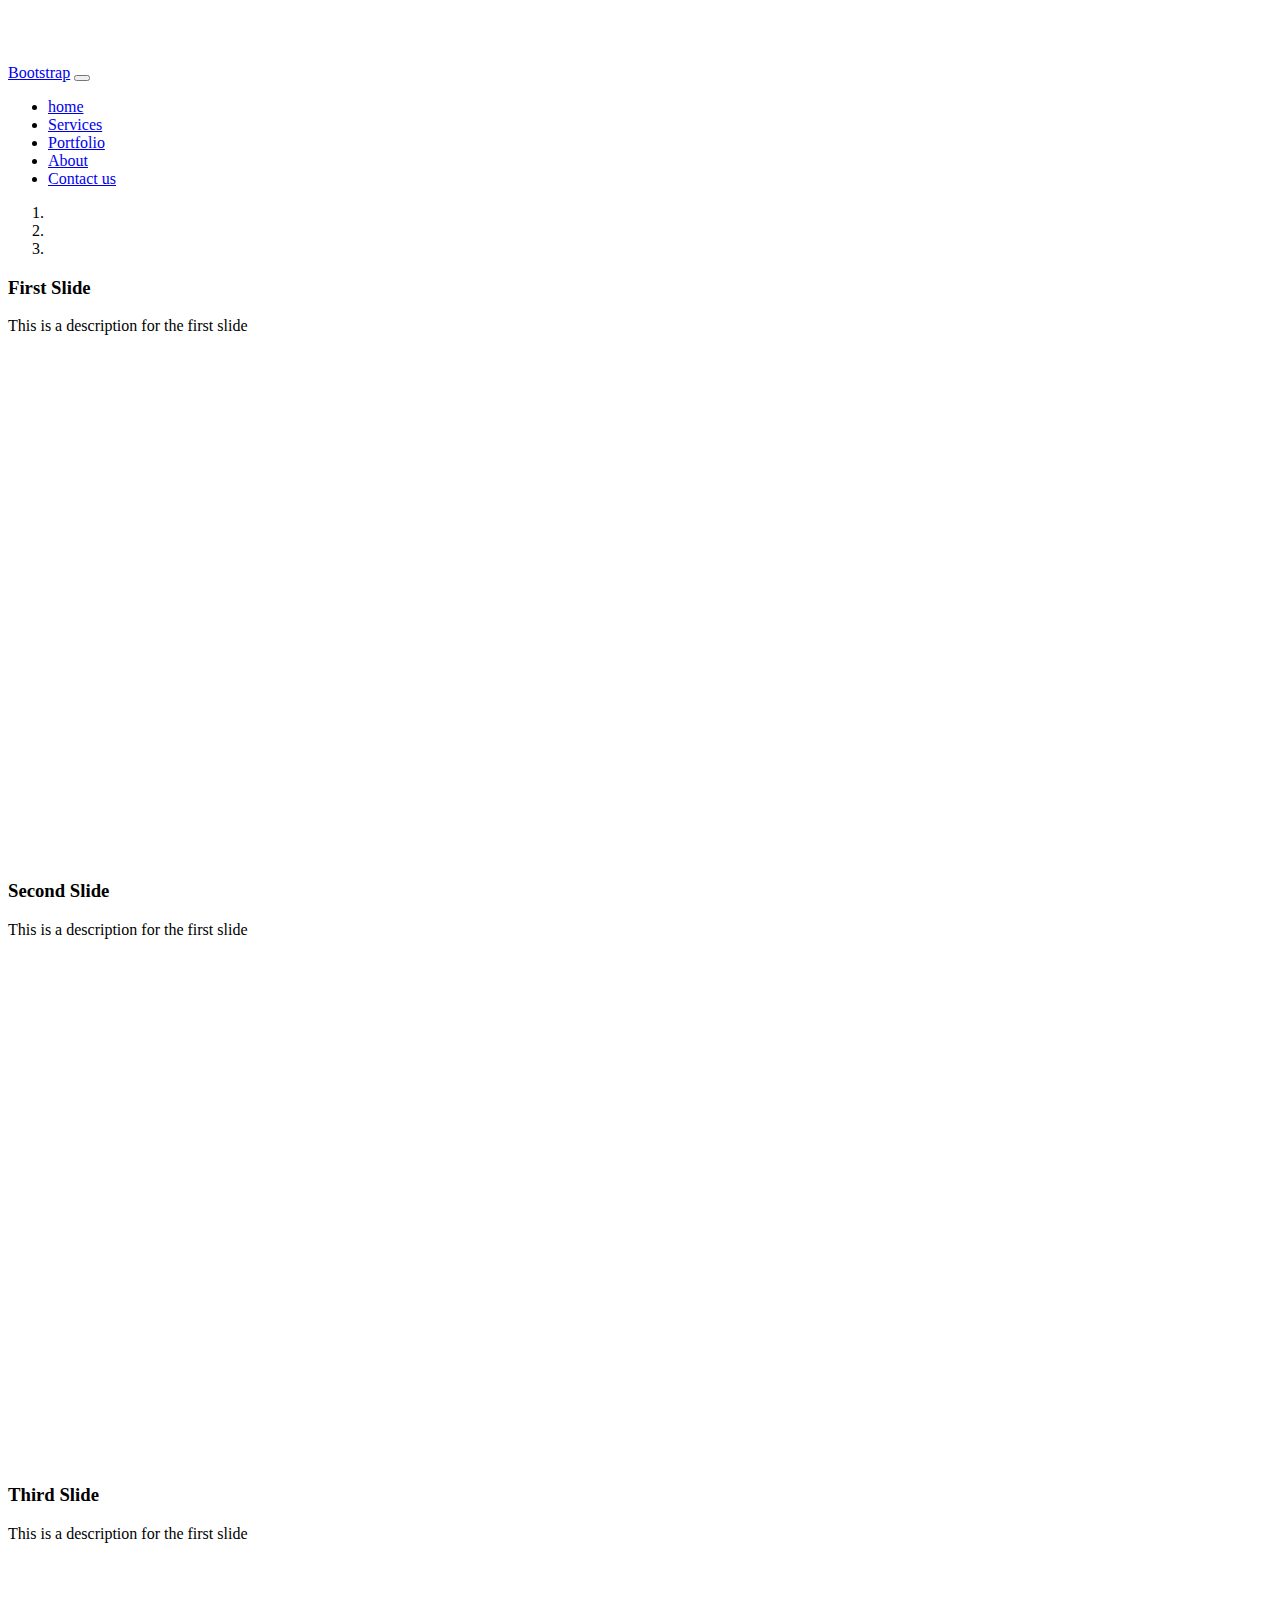
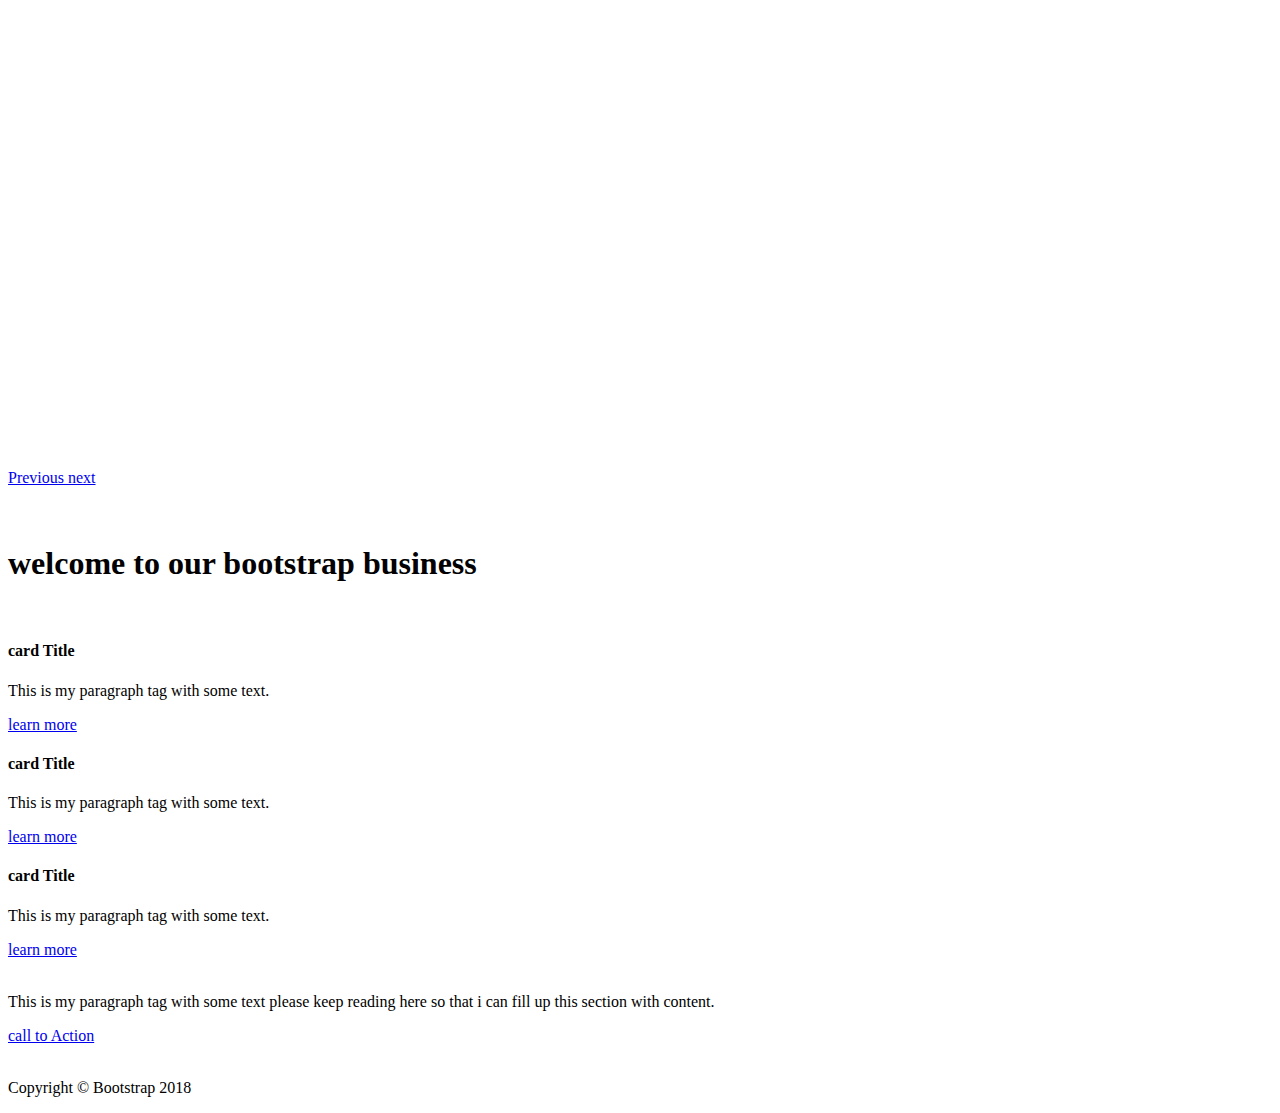
<file: bootstrap.com/index.html>
<!doctype html>
<html lang="en">
  <head>
    <!-- Required meta tags -->
    <meta charset="utf-8">
    <meta name="viewport" content="width=device-width, initial-scale=1, shrink-to-fit=no">

    <!-- Bootstrap CSS -->
    <link rel="stylesheet" href="https://stackpath.bootstrapcdn.com/bootstrap/4.5.0/css/bootstrap.min.css" integrity="sha384-9aIt2nRpC12Uk9gS9baDl411NQApFmC26EwAOH8WgZl5MYYxFfc+NcPb1dKGj7Sk" crossorigin="anonymous">
    <!-- custom css -->
    <link rel="stylesheet" type="text/css" href="css/custom.css">

    <title>Hello, world!</title>
  </head>
  <body>

      <!--Start Navigation -->

      <nav class="navbar fixed-top navbar-expand-lg navbar-dark bg-dark fixed-top">

        <!-- Start container -->
        <div class="container" >

          <!-- Nav Brand -->
          <a class="navbar-brand" href="index.html"> Bootstrap</a>
           
          <!--Start Button -->
         <button class="navbar-toggler navbar-toggler-right" type="button" data-toggle="collapse" data-target="#navbarResponsive" aria-controls="navbarResponsive" aria-expanded="false" aria-label="Toggle navigation">

               <span class="navbar-toggler-icon"></span>
          </button>     
          <!-- End Button-->

          <!--Start Links-->

           <div class="collapse navbar-collapse" id="navbarResponsive">
            <ul class="navbar-nav ml-auto">

               <!-- Home -->
              <li class="nav-item">
                <a class="nav-link" href="index.html">home</a>
              </li>  

              <!-- Services -->
              <li class="nav-item">
                <a class="nav-link" href="services.html">Services</a>
              </li>

               <!-- Portfolio -->
              <li class="nav-item">
                <a class="nav-link" href="portfolio.html">Portfolio</a>
              </li>

               <!-- About -->
              <li class="nav-item">
                <a class="nav-link" href="about.html">About</a>
              </li>
              
               <!-- Contact us -->
              <li class="nav-item">
                <a class="nav-link" href="contact us.html">Contact us</a>
              </li>


            </ul>
          </div>


          <!-- End Links-->

        </div>
        <!--End Container-->

      </nav>
      <!--End Navigation-->
      <!--Header  show-->
      <heaader>
        <!-- Start Carousel Div -->
        <div id="carasouleExampleIndicators" class="carousel slide" data-ride="carousel">
          <ol class="carousel-indicators">
             <li data-target="#carasouleExampleIndicators" data-slide-to="0" class="active"></li>
              <li data-target="#carasouleExampleIndicators" data-slide-to="1" ></li>
               <li data-target="#carasouleExampleIndicators" data-slide-to="2" ></li>
          </ol>
          <!-- start carousel -->
        <div class="carousel-inner" role="listbox">  

               <!-- start first slide -->
               <div class="carousel-item active" style="background-image: url('http://placehold.it/1900x1080');">
                <div class="carousel-caption d-none d-md-block">
                   <h3>First Slide</h3>
                   <p>This is a description for the first slide</p>
               </div>
             </div>
               <!-- End First Slide -->

               <!-- start Second slide -->
               <div class="carousel-item " style="background-image: url('http://placehold.it/1900x1080');">
                <div class="carousel-caption d-none d-md-block">
                   <h3>Second Slide</h3>
                   <p>This is a description for the first slide</p>
               </div>
             </div>
               <!-- End Second Slide -->

               <!-- start third slide -->
               <div class="carousel-item " style="background-image: url('http://placehold.it/1900x1080');">
                <div class="carousel-caption d-none d-md-block">
                   <h3>Third Slide</h3>
                   <p>This is a description for the first slide</p>
               </div>
             </div>
               <!-- End third Slide -->
            </div>   
            <!--End carousel inner -->

            <!-- start previous -->
            <a class="carousel-control-prev" href="#carouselExampleIndicators" role="button" data-slide="prev">
                <span class="carousel-controle-prev-icon" aria-hidden="true"></span>
                <span class="sr-only">Previous</span>
            </a>    
            <!--End  Previous -->
             <!-- start Next -->
            <a class="carousel-control-next" href="#carouselExampleIndicators" role="button" data-slide="next">
                <span class="carousel-controle-next-icon" aria-hidden="true"></span>
                <span class="sr-only">next</span>
            </a>    
            <!--End  next -->


          </div>
          <!-- End Carousel Div -->   

        
      </heaader>
      <!--End Header-->

      <br>
      <br>

      <!-- start container -->
      <div class="container">

           <h1 class="my-4"> welcome to our bootstrap business </h1>

           <br>


           <!--Start Marketing icons section -->

           <div class="row">
            <div class="col-lg-4 mb-4">
              <div class="card h-100">
                <h4 class="card-header">card Title</h4>
                <div class="card-body">
                  <p class="card-text"> This is my paragraph tag with some text.</p>
                </div>
                <div class="card-footer">
                   <a href="#" class="btn btn-primary">learn more</a>
                 </div>
               </div>
             </div>

             <div class="col-lg-4 mb-4">
              <div class="card h-100">
                <h4 class="card-header">card Title</h4>
                <div class="card-body">
                  <p class="card-text"> This is my paragraph tag with some text.</p>
                </div>
                <div class="card-footer">
                   <a href="#" class="btn btn-primary">learn more</a>
                 </div>
               </div>
             </div>

             <div class="col-lg-4 mb-4">
              <div class="card h-100">
                <h4 class="card-header">card Title</h4>
                <div class="card-body">
                  <p class="card-text"> This is my paragraph tag with some text.</p>
                </div>
                <div class="card-footer">
                   <a href="#" class="btn btn-primary">learn more</a>
                 </div>
               </div>
             </div>

           </div>
           <!-- End Marketing icons section -->

           <br>
            
           <!--start call to action -->
           
           <div class="row mb-4"> 
            <div class="col-md-8">
              <p> This is my paragraph tag with some text please keep reading here so that i can fill up this section with content. </p>
            </div>
            <div class="col-md-4">
             <a class="btn btn-lg btn-secondary btn-block" href="3"> call to Action </a> 
             </div>  
            </div>
            
            <!--End Call to Action -->    
      </div>
      <!-- End Container -->

      <br>

      <!-- Footer -->
      <footer class="py-5 bg-dark">
        <div class="container">
          <p class="m-0 text-center text-white">Copyright &copy; Bootstrap 2018 </p>
        </div>
      </footer>    

   
    <!-- Optional JavaScript -->
    <!-- jQuery first, then Popper.js, then Bootstrap JS -->
    <script src="https://code.jquery.com/jquery-3.5.1.slim.min.js" integrity="sha384-DfXdz2htPH0lsSSs5nCTpuj/zy4C+OGpamoFVy38MVBnE+IbbVYUew+OrCXaRkfj" crossorigin="anonymous"></script>
    <script src="https://cdn.jsdelivr.net/npm/popper.js@1.16.0/dist/umd/popper.min.js" integrity="sha384-Q6E9RHvbIyZFJoft+2mJbHaEWldlvI9IOYy5n3zV9zzTtmI3UksdQRVvoxMfooAo" crossorigin="anonymous"></script>
    <script src="https://stackpath.bootstrapcdn.com/bootstrap/4.5.0/js/bootstrap.min.js" integrity="sha384-OgVRvuATP1z7JjHLkuOU7Xw704+h835Lr+6QL9UvYjZE3Ipu6Tp75j7Bh/kR0JKI" crossorigin="anonymous"></script>
  </body>
</html>
</file>
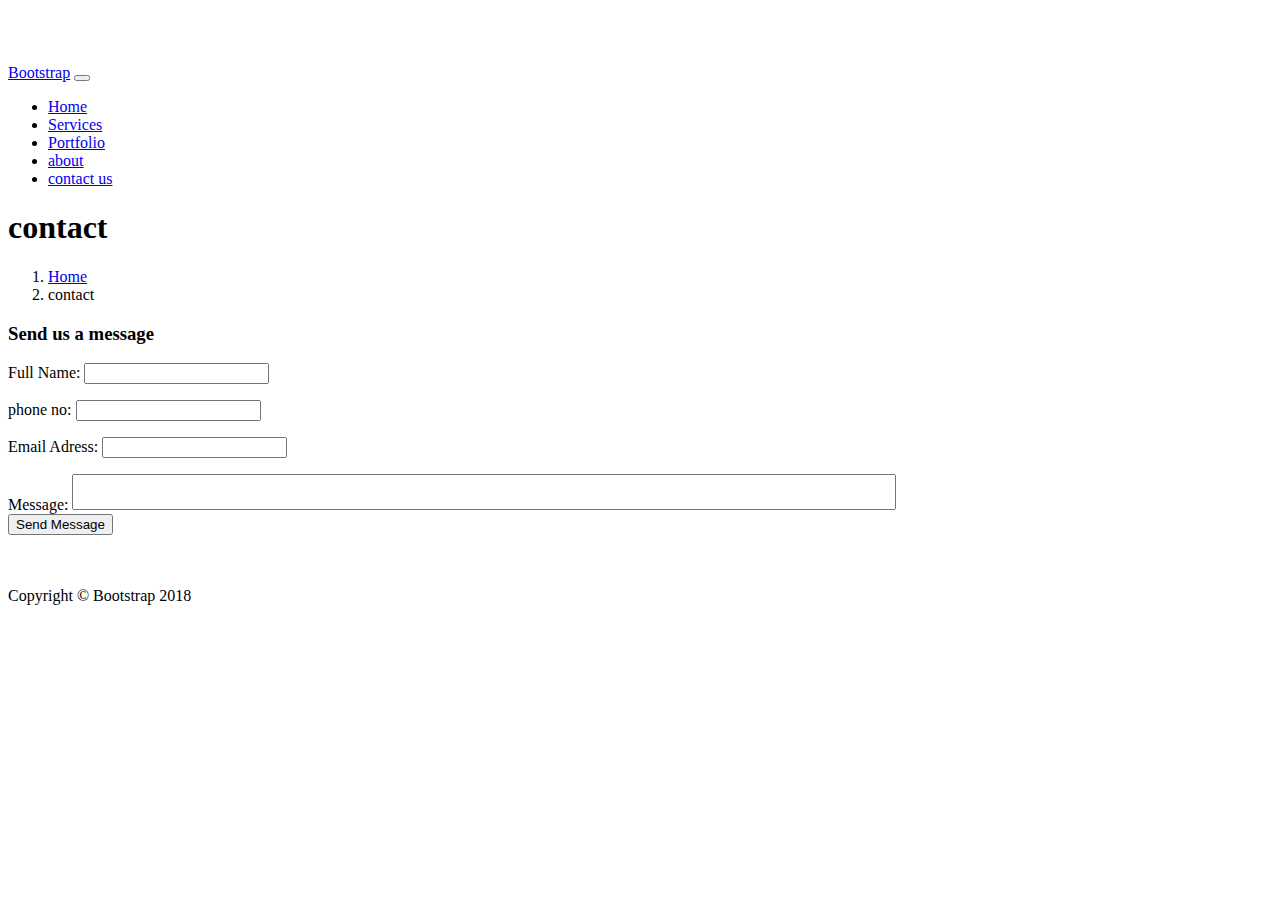
<file: bootstrap.com/contact.html>
<!doctype html>
<html lang="en">
  <head>
    <!-- Required meta tags -->
    <meta charset="utf-8">
    <meta name="viewport" content="width=device-width, initial-scale=1, shrink-to-fit=no">

    <!-- Bootstrap CSS -->
    <link rel="stylesheet" href="https://stackpath.bootstrapcdn.com/bootstrap/4.5.0/css/bootstrap.min.css" integrity="sha384-9aIt2nRpC12Uk9gS9baDl411NQApFmC26EwAOH8WgZl5MYYxFfc+NcPb1dKGj7Sk" crossorigin="anonymous">
    <!-- custom css -->
    <link rel="stylesheet" type="text/css" href="css/custom.css">

    <title>Bootstrap | contact</title>
  </head>
  <body>

      <!--Start Navigation -->

      <nav class="navbar fixed-top navbar-expand-lg navbar-dark bg-dark fixed-top">

        <!-- Start container -->
        <div class="container" >

          <!-- Nav Brand -->
          <a class="navbar-brand" href="index.html"> Bootstrap</a>
           
          <!--Start Button -->
         <button class="navbar-toggler navbar-toggler-right" type="button" data-toggle="collapse" data-target="#navbarResponsive" aria-controls="navbarResponsive" aria-expanded="false" aria-label="Toggle navigation">

               <span class="navbar-toggler-icon"></span>
          </button>     
          <!-- End Button-->

          <!--Start Links-->

           <div class="collapse navbar-collapse" id="navbarResponsive">
            <ul class="navbar-nav ml-auto">

               <!-- Home -->
              <li class="nav-item">
                <a class="nav-link" href="index.html">Home</a>
              </li>  

              <!-- Services -->
              <li class="nav-item">
                <a class="nav-link" href="services.html">Services</a>
              </li>

               <!-- Portfolio -->
              <li class="nav-item">
                <a class="nav-link" href="portfolio.html">Portfolio</a>
              </li>

               <!-- About -->
              <li class="nav-item">
                <a class="nav-link" href="About.html">about</a>
              </li>
              
               <!-- Contact us -->
              <li class="nav-item">
                <a class="nav-link" href="Contact us.html">contact us</a>
              </li>


            </ul>
          </div>


          <!-- End Links-->

        </div>
        <!--End Container-->

      </nav>
      <!--End Navigation-->

      <!-- Start container -->
      <div class="container">
       
        

        <!-- Page Title -->
        <h1 class="mt-4 mb-3">contact </h1>
         
          <!-- start breadcrumb -->

        <ol class="breadcrumb">
          <li class="breadcrumb-item">
            <a href="index.html">Home</a>
          </li>
          <li class="breadcrumb-item active">contact</li>
        </ol>
        <!-- End Breadcrumb -->

        <!-- contact form -->
        <div class="row">
          <div class="col-lg-8 mb-4">
            <h3>Send us a message</h3>
            <form name="sentmessage" id="contactform" novalidatie>
              <div class="control-group form-group">
                <div class="controls">
                  <label>Full Name:</label>
                  <input type="text" class="form-control" id="name" required data-validation-required-message="please Enter Your Name">
                  <p class="help-block"></p>
                </div>
              </div>

              <div class="control-group form-group">
                <div class="controls">
                  <label>phone no:</label>
                  <input type="text" class="form-control" id="name" required data-validation-required-message="please Enter Your phone no">
                  <p class="help-block"></p>
                </div>
              </div>

              <div class="control-group form-group">
                <div class="controls">
                  <label>Email Adress:</label>
                  <input type="text" class="form-control" id="name" required data-validation-required-message="please Enter Email Address">
                  <p class="help-block"></p>
                </div>
              </div>

              <div class="control-group form-group">
                <div class="controls">
                  <label>Message:</label>
                  <textarea row="10" cols="100" class="form-control" id="message" required data-validation-required-message="please Enter Your message" maxlength="999" style="resize:none"></textarea>
                </div>
              </div>
              
              <div id="success"></div>
              <button type="submit" class="bta btn-primary" id="SendMessageButton">Send Message</button>
               

            </form>
          </div>
        </div>    
       

        
      
      </div>
      <!-- End Container --> 

      <br>
      <br>
     
      

      <!-- Footer -->
      <footer class="py-5 bg-dark">
        <div class="container">
          <p class="m-0 text-center text-white">Copyright &copy; Bootstrap 2018 </p>
        </div>
      </footer>    

   
    <!-- Optional JavaScript -->
    <!-- jQuery first, then Popper.js, then Bootstrap JS -->
    <script src="https://code.jquery.com/jquery-3.5.1.slim.min.js" integrity="sha384-DfXdz2htPH0lsSSs5nCTpuj/zy4C+OGpamoFVy38MVBnE+IbbVYUew+OrCXaRkfj" crossorigin="anonymous"></script>
    <script src="https://cdn.jsdelivr.net/npm/popper.js@1.16.0/dist/umd/popper.min.js" integrity="sha384-Q6E9RHvbIyZFJoft+2mJbHaEWldlvI9IOYy5n3zV9zzTtmI3UksdQRVvoxMfooAo" crossorigin="anonymous"></script>
    <script src="https://stackpath.bootstrapcdn.com/bootstrap/4.5.0/js/bootstrap.min.js" integrity="sha384-OgVRvuATP1z7JjHLkuOU7Xw704+h835Lr+6QL9UvYjZE3Ipu6Tp75j7Bh/kR0JKI" crossorigin="anonymous"></script>
  </body>
</html>
</file>
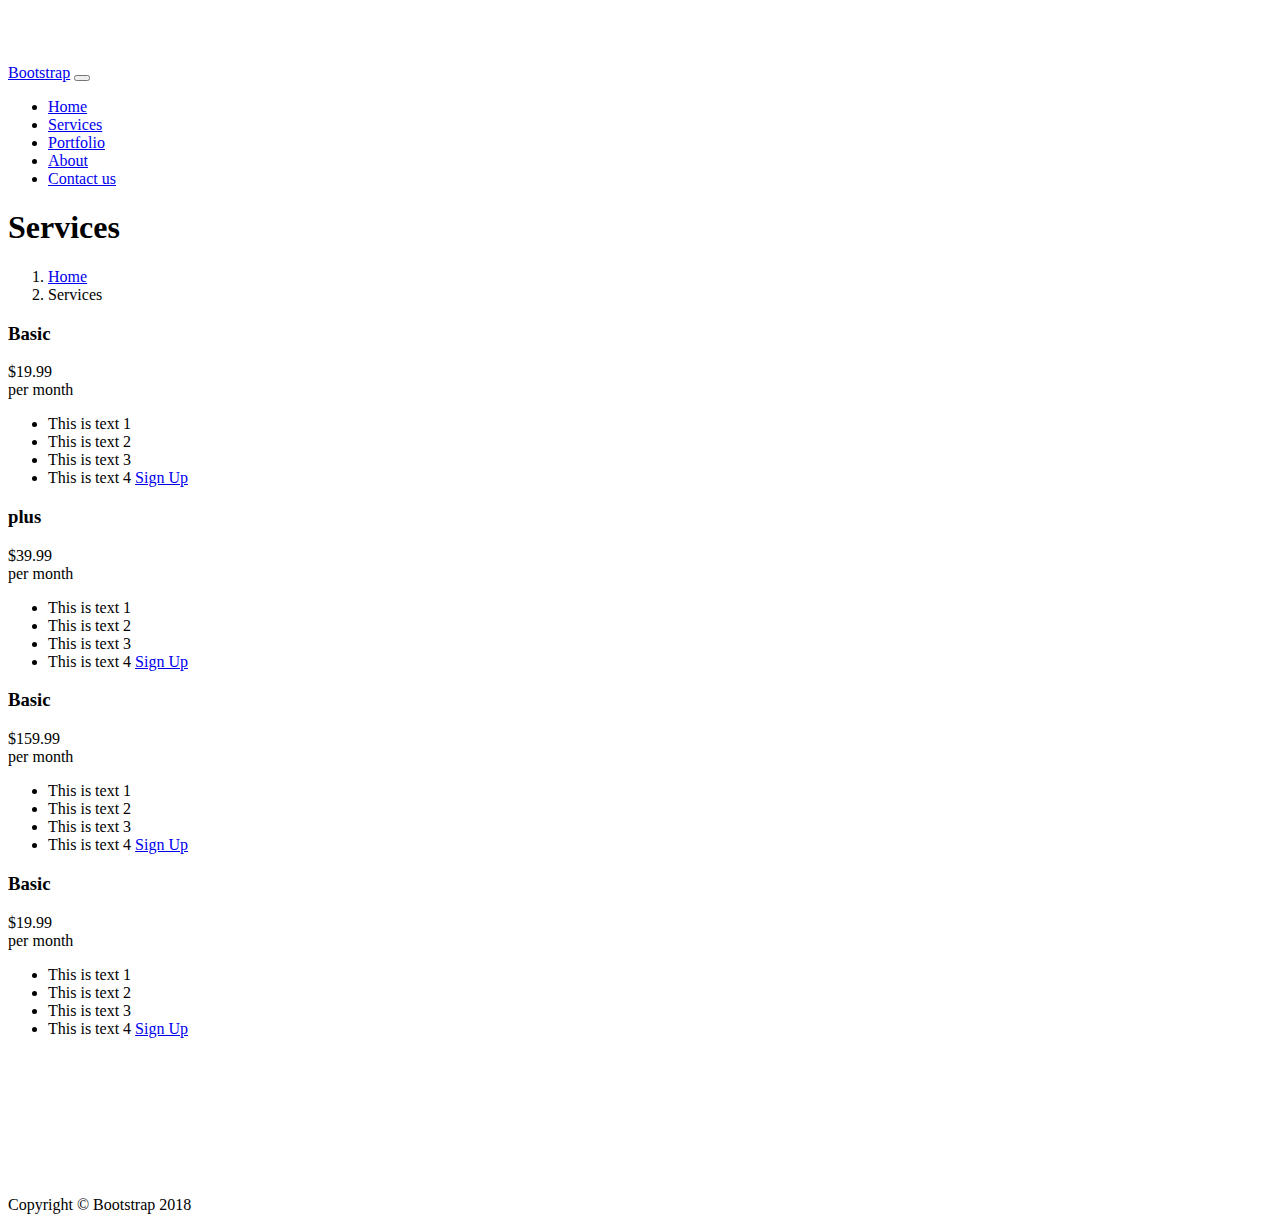
<file: bootstrap.com/services .html>
<!doctype html>
<html lang="en">
  <head>
    <!-- Required meta tags -->
    <meta charset="utf-8">
    <meta name="viewport" content="width=device-width, initial-scale=1, shrink-to-fit=no">

    <!-- Bootstrap CSS -->
    <link rel="stylesheet" href="https://stackpath.bootstrapcdn.com/bootstrap/4.5.0/css/bootstrap.min.css" integrity="sha384-9aIt2nRpC12Uk9gS9baDl411NQApFmC26EwAOH8WgZl5MYYxFfc+NcPb1dKGj7Sk" crossorigin="anonymous">
    <!-- custom css -->
    <link rel="stylesheet" type="text/css" href="css/custom.css">

    <title>Bootstrap | services</title>
  </head>
  <body>

      <!--Start Navigation -->

      <nav class="navbar fixed-top navbar-expand-lg navbar-dark bg-dark fixed-top">

        <!-- Start container -->
        <div class="container" >

          <!-- Nav Brand -->
          <a class="navbar-brand" href="index.html"> Bootstrap</a>
           
          <!--Start Button -->
         <button class="navbar-toggler navbar-toggler-right" type="button" data-toggle="collapse" data-target="#navbarResponsive" aria-controls="navbarResponsive" aria-expanded="false" aria-label="Toggle navigation">

               <span class="navbar-toggler-icon"></span>
          </button>     
          <!-- End Button-->

          <!--Start Links-->

           <div class="collapse navbar-collapse" id="navbarResponsive">
            <ul class="navbar-nav ml-auto">

               <!-- Home -->
              <li class="nav-item">
                <a class="nav-link" href="Home.html">Home</a>
              </li>  

              <!-- Services -->
              <li class="nav-item">
                <a class="nav-link" href="Services.html">Services</a>
              </li>

               <!-- Portfolio -->
              <li class="nav-item">
                <a class="nav-link" href="Portfolio.html">Portfolio</a>
              </li>

               <!-- About -->
              <li class="nav-item">
                <a class="nav-link" href="About.html">About</a>
              </li>
              
               <!-- Contact us -->
              <li class="nav-item">
                <a class="nav-link" href="Contact us.html">Contact us</a>
              </li>


            </ul>
          </div>


          <!-- End Links-->

        </div>
        <!--End Container-->

      </nav>
      <!--End Navigation-->

      <!-- Start container -->
      <div class="container">
       
        

        <!-- Page Title -->
        <h1 class="mt-4 mb-3">Services </h1>
         
          <!-- start breadcrumb -->

        <ol class="breadcrumb">
          <li class="breadcrumb-item">
            <a href="index.html">Home</a>
          </li>
          <li class="breadcrumb-item active">Services</li>
        </ol>
        <!-- End Breadcrumb -->
       

        <!-- Start price table -->
        <div class="row">

          <div class="col-lg-4 mb-4">
            <div class="card card-outline-primary h-100">
              <h3 class="card-header">Basic</h3>
              <div class="card-body">
                <div class="display-4">$19.99</div>
                <div class="font-italic">per month </div>
              </div>
              <ul class="list-group list-group-flush">
                <li class="list-group-item"> This is text 1</li>
                <li class="list-group-item"> This is text 2</li>
                <li class="list-group-item"> This is text 3</li>
                <li class="list-group-item"> This is text 4
                 <a href="a" class="btn btn-primary">Sign Up</a>
                </li> 
              </ul>
            </div>
          </div>


          <div class="col-lg-4 mb-4">
            <div class="card  h-100">
              <h3 class="card-header">plus</h3>
              <div class="card-body">
                <div class="display-4">$39.99</div>
                <div class="font-italic">per month </div>
              </div>
              <ul class="list-group list-group-flush">
                <li class="list-group-item"> This is text 1</li>
                <li class="list-group-item"> This is text 2</li>
                <li class="list-group-item"> This is text 3</li>
                <li class="list-group-item"> This is text 4
                 <a href="a" class="btn btn-primary">Sign Up</a>
                </li> 
              </ul>
            </div>
          </div>

                   <div class="col-lg-4 mb-4">
            <div class="card  h-100">
              <h3 class="card-header">Basic</h3>
              <div class="card-body">
                <div class="display-4">$159.99</div>
                <div class="font-italic">per month </div>
              </div>
              <ul class="list-group list-group-flush">
                <li class="list-group-item"> This is text 1</li>
                <li class="list-group-item"> This is text 2</li>
                <li class="list-group-item"> This is text 3</li>
                <li class="list-group-item"> This is text 4
                 <a href="a" class="btn btn-primary">Sign Up</a>
                </li> 
              </ul>
            </div>
          </div>

                   <div class="col-lg-4 mb-4">
            <div class="card  h-100">
              <h3 class="card-header">Basic</h3>
              <div class="card-body">
                <div class="display-4">$19.99</div>
                <div class="font-italic">per month </div>
              </div>
              <ul class="list-group list-group-flush">
                <li class="list-group-item"> This is text 1</li>
                <li class="list-group-item"> This is text 2</li>
                <li class="list-group-item"> This is text 3</li>
                <li class="list-group-item"> This is text 4
                 <a href="a" class="btn btn-primary">Sign Up</a>
                </li> 
              </ul>
            </div>
          </div>


        </div>


      </div>
      <!-- End Container --> 
      <br>
      <br>
      <br>
      <br>
      <br>
      <br>
      <br>
      

      <!-- Footer -->
      <footer class="py-5 bg-dark">
        <div class="container">
          <p class="m-0 text-center text-white">Copyright &copy; Bootstrap 2018 </p>
        </div>
      </footer>    

   
    <!-- Optional JavaScript -->
    <!-- jQuery first, then Popper.js, then Bootstrap JS -->
    <script src="https://code.jquery.com/jquery-3.5.1.slim.min.js" integrity="sha384-DfXdz2htPH0lsSSs5nCTpuj/zy4C+OGpamoFVy38MVBnE+IbbVYUew+OrCXaRkfj" crossorigin="anonymous"></script>
    <script src="https://cdn.jsdelivr.net/npm/popper.js@1.16.0/dist/umd/popper.min.js" integrity="sha384-Q6E9RHvbIyZFJoft+2mJbHaEWldlvI9IOYy5n3zV9zzTtmI3UksdQRVvoxMfooAo" crossorigin="anonymous"></script>
    <script src="https://stackpath.bootstrapcdn.com/bootstrap/4.5.0/js/bootstrap.min.js" integrity="sha384-OgVRvuATP1z7JjHLkuOU7Xw704+h835Lr+6QL9UvYjZE3Ipu6Tp75j7Bh/kR0JKI" crossorigin="anonymous"></script>
  </body>
</html>
</file>
<file: bootstrap.com/css/custom.css>
body{
	padding-top:
}

@media (min-width: 992px) {
	body{
		padding-top:56px
	}
}

.carousel-item{
	height: 65vh;
	min-height: 300px;
	background: no-repeat center center scroll;
	-webkit-background-size:cover;
	-moz-background-size:cover;
	-o-background-size:cover;
	background-size: cover;
}
.portfolio-item{
	margin-bottom:30px;
}s
</file>
